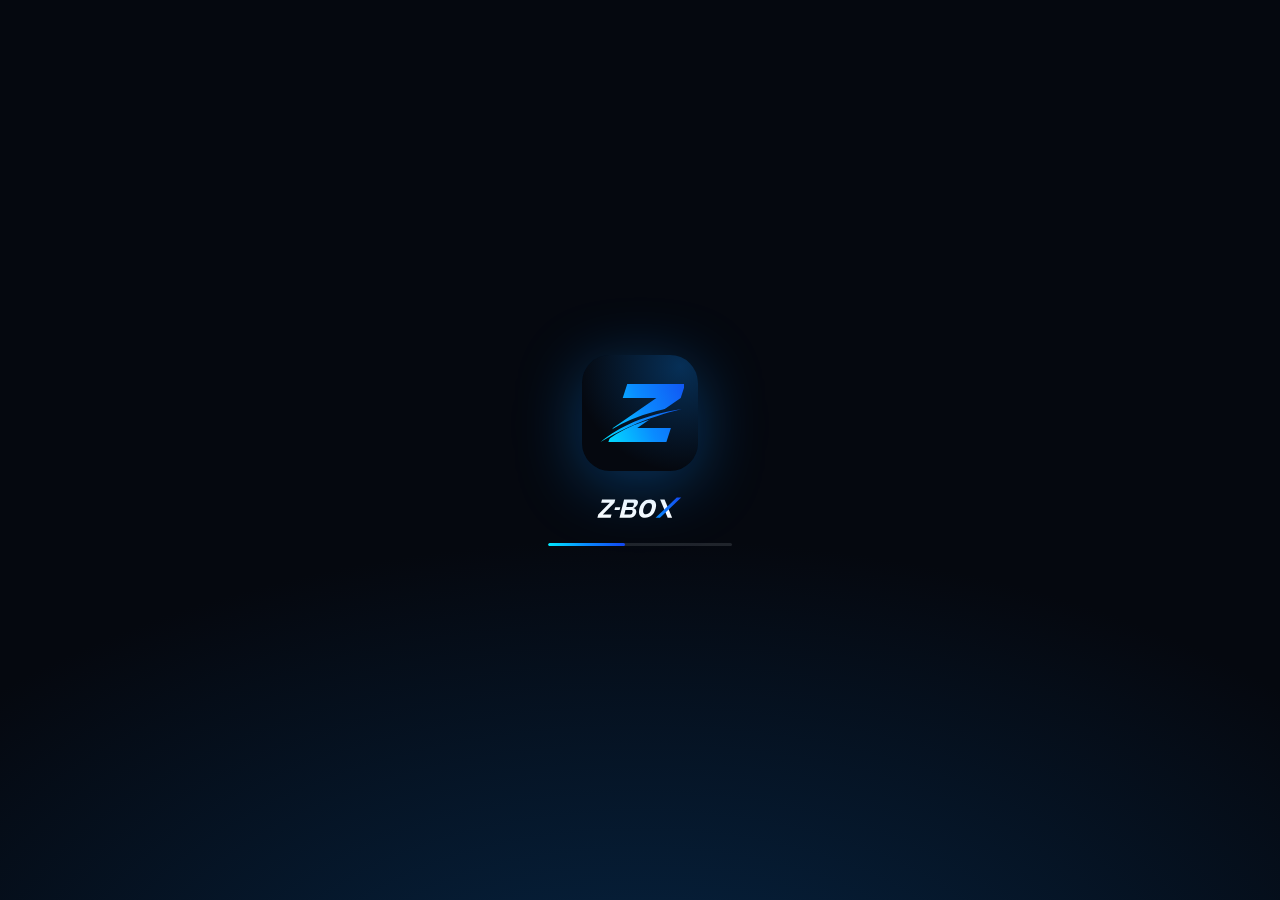
<file: ui/splash.html>
<!doctype html>
<html lang="en">
<head>
<meta charset="utf-8">
<title>ZBOX</title>
<style>
  /* ZBOX splash window — Padrão visual ZMAX (#05080F + #00E8FF -> #0A8BFF -> #1446F0). */
  html,body{margin:0;height:100%;overflow:hidden;background:#05080F;cursor:default;user-select:none}
  body{display:flex;flex-direction:column;align-items:center;justify-content:center;gap:24px;
    background:radial-gradient(120% 95% at 50% 115%,rgba(10,139,255,.22) 0%,#05080F 58%)}
  .mark{width:116px;height:116px;filter:drop-shadow(0 12px 32px rgba(10,139,255,.35));opacity:0;animation:piece .75s cubic-bezier(.2,.8,.2,1) forwards}
  .word{height:24px;width:auto;opacity:0;animation:fade .65s ease .45s forwards}
  .bar{width:184px;height:3px;border-radius:3px;background:rgba(226,232,240,.12);overflow:hidden;opacity:0;animation:fade .4s ease .7s forwards}
  .bar i{display:block;width:42%;height:100%;border-radius:3px;background:linear-gradient(90deg,#00E8FF,#0A8BFF,#1446F0);animation:run 1.15s cubic-bezier(.65,0,.35,1) .7s infinite}
  @keyframes piece{0%{opacity:0;filter:blur(8px);transform:translateY(12px)}100%{opacity:1;filter:drop-shadow(0 12px 32px rgba(10,139,255,.35));transform:none}}
  @keyframes fade{to{opacity:1}}
  @keyframes run{0%{transform:translateX(-110%)}100%{transform:translateX(260%)}}
  @media (prefers-reduced-motion:reduce){*{animation-duration:.01s!important;animation-delay:0s!important;animation-iteration-count:1!important}}
</style>
</head>
<body>
  <svg class="mark" viewBox="0 0 100 100" aria-label="ZBOX" role="img"><defs><linearGradient id="gMark" gradientUnits="userSpaceOnUse" x1="-10" y1="104" x2="128" y2="0"><stop offset="0" stop-color="#00E8FF"/><stop offset="0.45" stop-color="#0A8BFF"/><stop offset="1" stop-color="#1446F0"/></linearGradient><mask id="mCut" maskUnits="userSpaceOnUse" x="-20" y="-2" width="150" height="108"><rect x="-20" y="-2" width="150" height="108" fill="#fff"/><path d="M-20 104C14 74 58 54 132 42" fill="none" stroke="#000" stroke-width="11"/></mask><radialGradient id="glow" cx="0.85" cy="0.1" r="0.9"><stop offset="0" stop-color="#0A8BFF" stop-opacity="0.5"/><stop offset="1" stop-color="#0A8BFF" stop-opacity="0"/></radialGradient></defs><rect width="100" height="100" rx="24" fill="#05080F"/><rect width="100" height="100" rx="24" fill="url(#glow)" opacity="0.6"/><g transform="translate(13 24) scale(0.5) translate(20 2)"><g mask="url(#mCut)"><path d="M0 0H100V24L42 76H100V100H0V76L58 24H0Z" transform="translate(32 0) skewX(-18)" fill="url(#gMark)"/></g><path d="M-14 100C20 72 60 54 126 43C66 58 26 76 -14 100Z" fill="url(#gMark)"/></g></svg>
  <img class="word" src="img/wordmark.svg" alt="ZBOX">
  <div class="bar" aria-hidden="true"><i></i></div>
</body>
</html>
</file>
